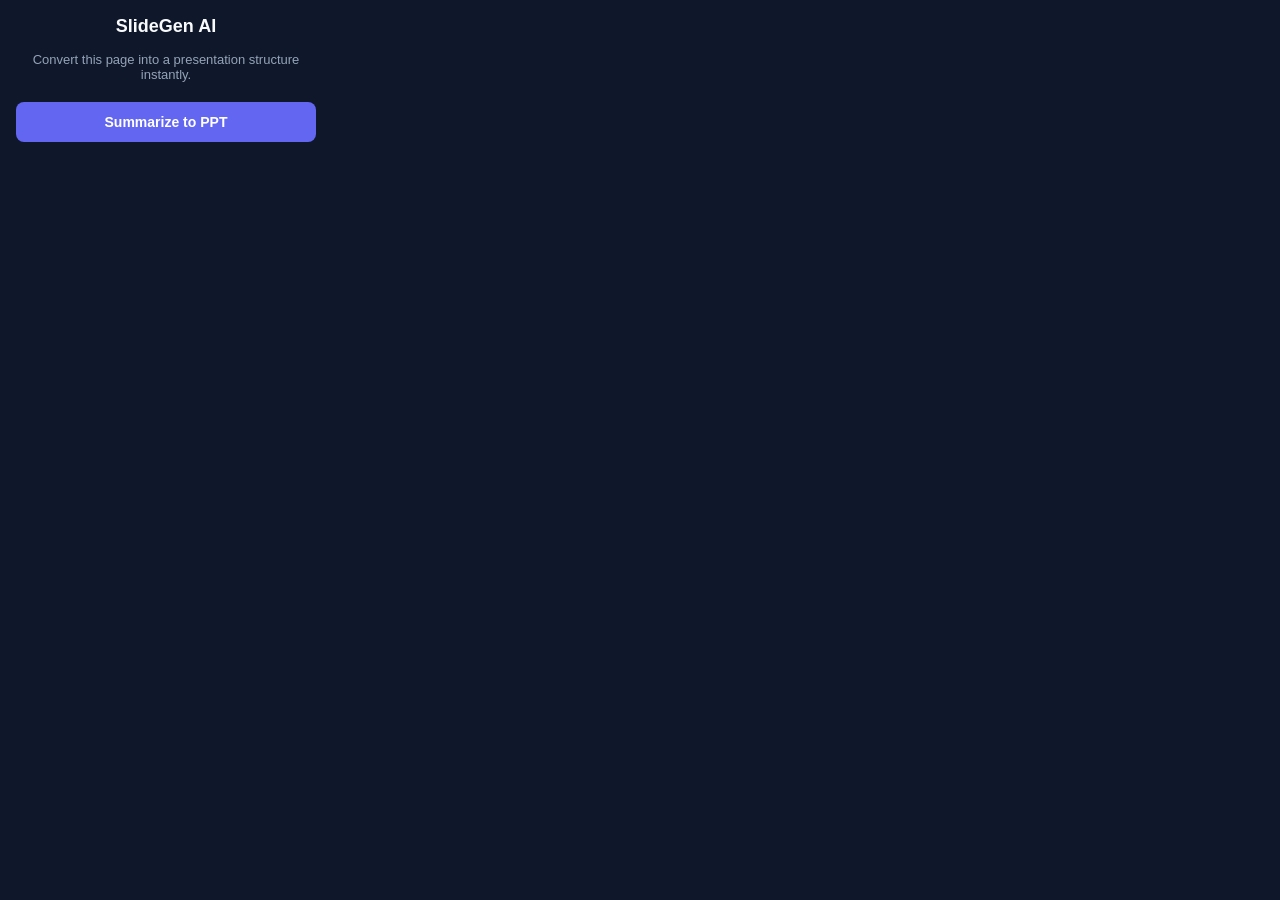
<file: chrome_extension/popup.html>
<!DOCTYPE html>
<html>

<head>
    <style>
        body {
            width: 300px;
            padding: 16px;
            font-family: -apple-system, BlinkMacSystemFont, "Segoe UI", Roboto, Helvetica, Arial, sans-serif;
            text-align: center;
            background: #0f172a;
            color: #f8fafc;
            margin: 0;
        }

        h2 {
            margin-top: 0;
            font-size: 18px;
        }

        p {
            font-size: 13px;
            color: #94a3b8;
            margin-bottom: 20px;
        }

        button {
            background: #6366f1;
            color: white;
            border: none;
            padding: 12px 24px;
            border-radius: 8px;
            font-weight: 600;
            cursor: pointer;
            width: 100%;
            font-size: 14px;
            transition: background 0.2s;
        }

        button:hover {
            background: #4f46e5;
        }

        button:disabled {
            background: #475569;
            cursor: not-allowed;
        }

        #status {
            margin-top: 12px;
            font-size: 12px;
            color: #10b981;
            min-height: 15px;
        }

        #error {
            margin-top: 12px;
            font-size: 12px;
            color: #ef4444;
            min-height: 15px;
        }
    </style>
</head>

<body>
    <h2>SlideGen AI</h2>
    <p>Convert this page into a presentation structure instantly.</p>
    <button id="summarizeBtn">Summarize to PPT</button>
    <div id="status"></div>
    <div id="error"></div>
    <script src="popup.js"></script>
</body>

</html>
</file>
